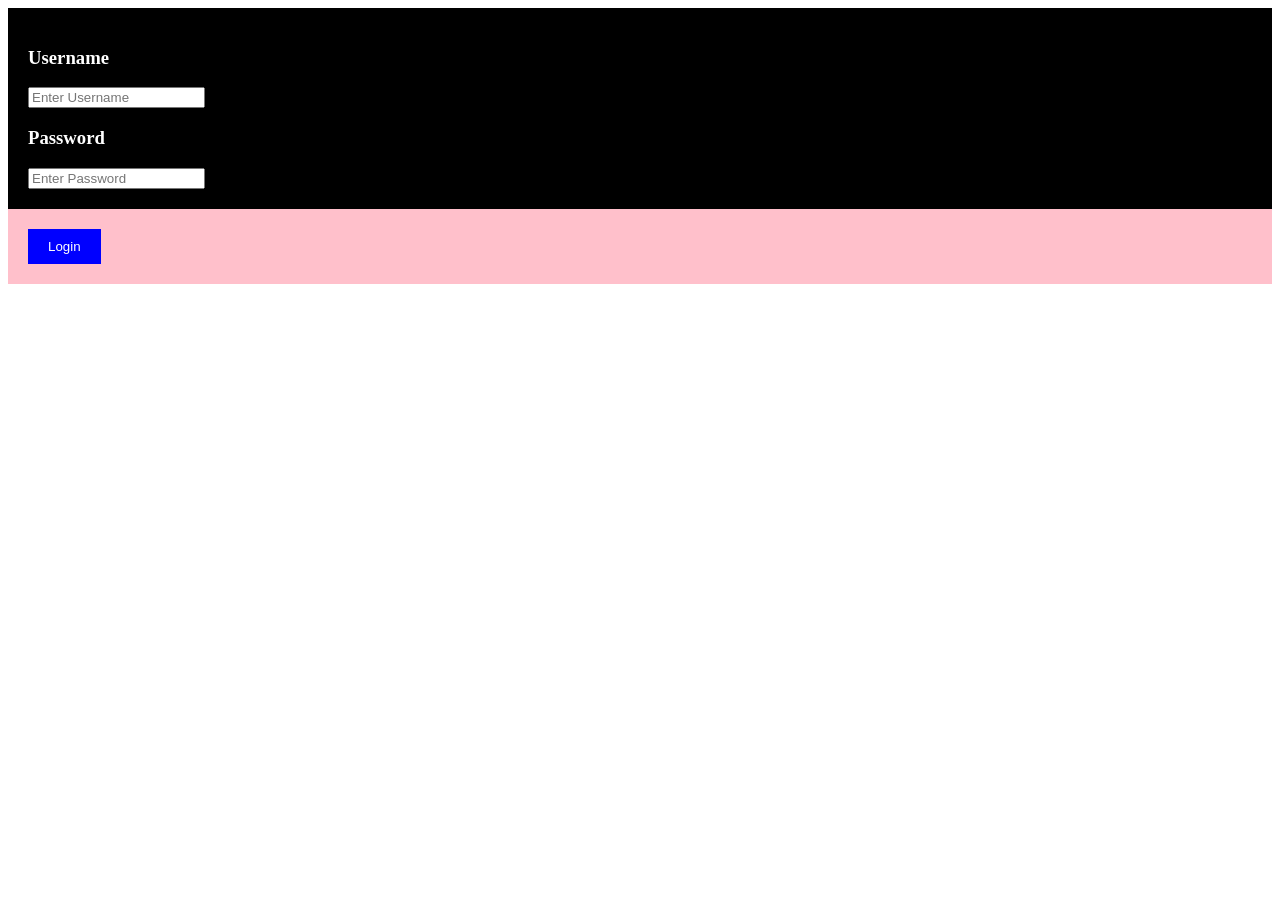
<file: loginpagetrial.html>
<!DOCTYPE html>
<html lang="en">
<head>
    <meta charset="UTF-8">
    <meta name="viewport" content="width=device-width, initial-scale=1.0">
    <title>Login Page</title>
</head>
<body>

    <div style="background-color: black; padding: 20px;">
        <h3 style="color: white;">Username</h3>
        <input type="text" id="username" placeholder="Enter Username">

        <h3 style="color: white;">Password</h3>
        <input type="password" id="password" placeholder="Enter Password">
    </div>

    <div style="background-color: pink; padding: 20px;">
        <button id="loginBtn"
                onclick="login()"
                style="background-color: blue;
                       color: white;
                       padding: 10px 20px;
                       border: none;
                       cursor: pointer;">
            Login
        </button>
    </div>

    <script>
        function login() {

            let username = document.getElementById("username").value;
            let password = document.getElementById("password").value;
            let button = document.getElementById("loginBtn");

            if (username === "sharma_anuj05" && password === "password123") {
                button.style.backgroundColor = "green";
            } else {
                button.style.backgroundColor = "red";
            }

        }
    </script>

</body>
</html>
</file>
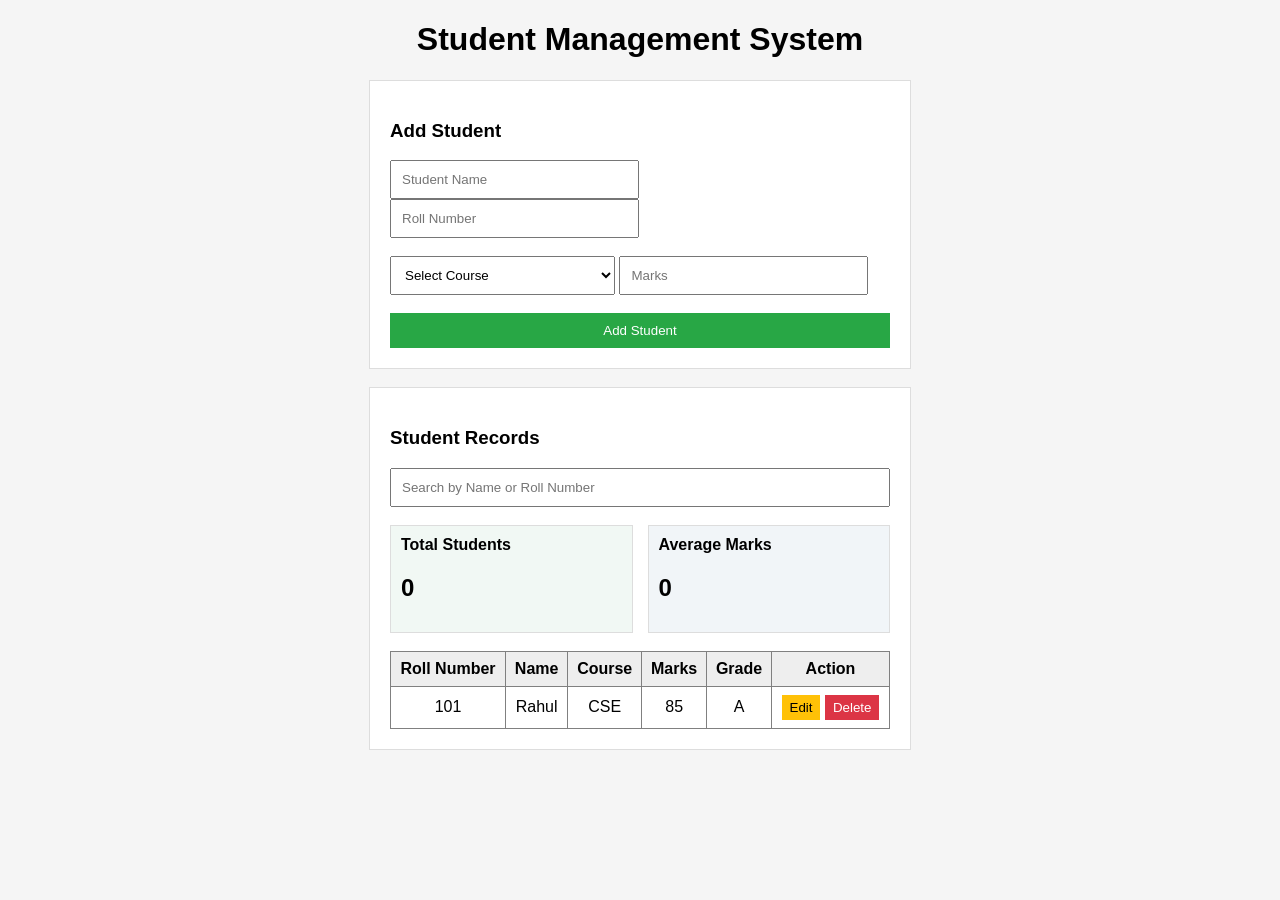
<file: student_management_system.html>
<!DOCTYPE html>
<html>
<head>
    <title>Student Management System</title>
</head>
<body style="font-family:Arial;background:#f5f5f5;">

<h1 align="center">Student Management System</h1>

<div style="width:500px;margin:auto;background:white;border:1px solid #ddd;padding:20px;">

    <h3>Add Student</h3>

    <div>
        <input type="text" placeholder="Student Name"
        style="width:45%;padding:10px;">

        <input type="text" placeholder="Roll Number"
        style="width:45%;padding:10px;">
    </div>

    <br>

    <div>
        <select style="width:45%;padding:10px;">
            <option>Select Course</option>
            <option>CSE</option>
            <option>AIML</option>
            <option>ECE</option>
            <option>IT</option>
        </select>

        <input type="number" placeholder="Marks"
        style="width:45%;padding:10px;">
    </div>

    <br>

    <button style="width:100%;padding:10px;background:#28a745;color:white;border:0;">
        Add Student
    </button>

</div>

<br>

<div style="width:500px;margin:auto;background:white;border:1px solid #ddd;padding:20px;">

    <h3>Student Records</h3>

    <input type="text" placeholder="Search by Name or Roll Number"
    style="width:100%;padding:10px;box-sizing:border-box;">

    <br><br>

    <div style="display:flex;gap:15px;">

        <div style="width:50%;background:#f1f8f4;border:1px solid #ddd;padding:10px;">
            <b>Total Students</b>
            <h2>0</h2>
        </div>

        <div style="width:50%;background:#f1f5f8;border:1px solid #ddd;padding:10px;">
            <b>Average Marks</b>
            <h2>0</h2>
        </div>

    </div>

    <br>

    <table border="1" width="100%" cellpadding="8"
    style="border-collapse:collapse;text-align:center;">

        <tr style="background:#eee;">
            <th>Roll Number</th>
            <th>Name</th>
            <th>Course</th>
            <th>Marks</th>
            <th>Grade</th>
            <th>Action</th>
        </tr>

        <tr>
            <td>101</td>
            <td>Rahul</td>
            <td>CSE</td>
            <td>85</td>
            <td>A</td>
            <td>
                <button style="background:#ffc107;border:0;padding:5px 8px;">
                    Edit
                </button>

                <button style="background:#dc3545;color:white;border:0;padding:5px 8px;">
                    Delete
                </button>
            </td>
        </tr>

    </table>

</div>

</body>
</html>
</file>
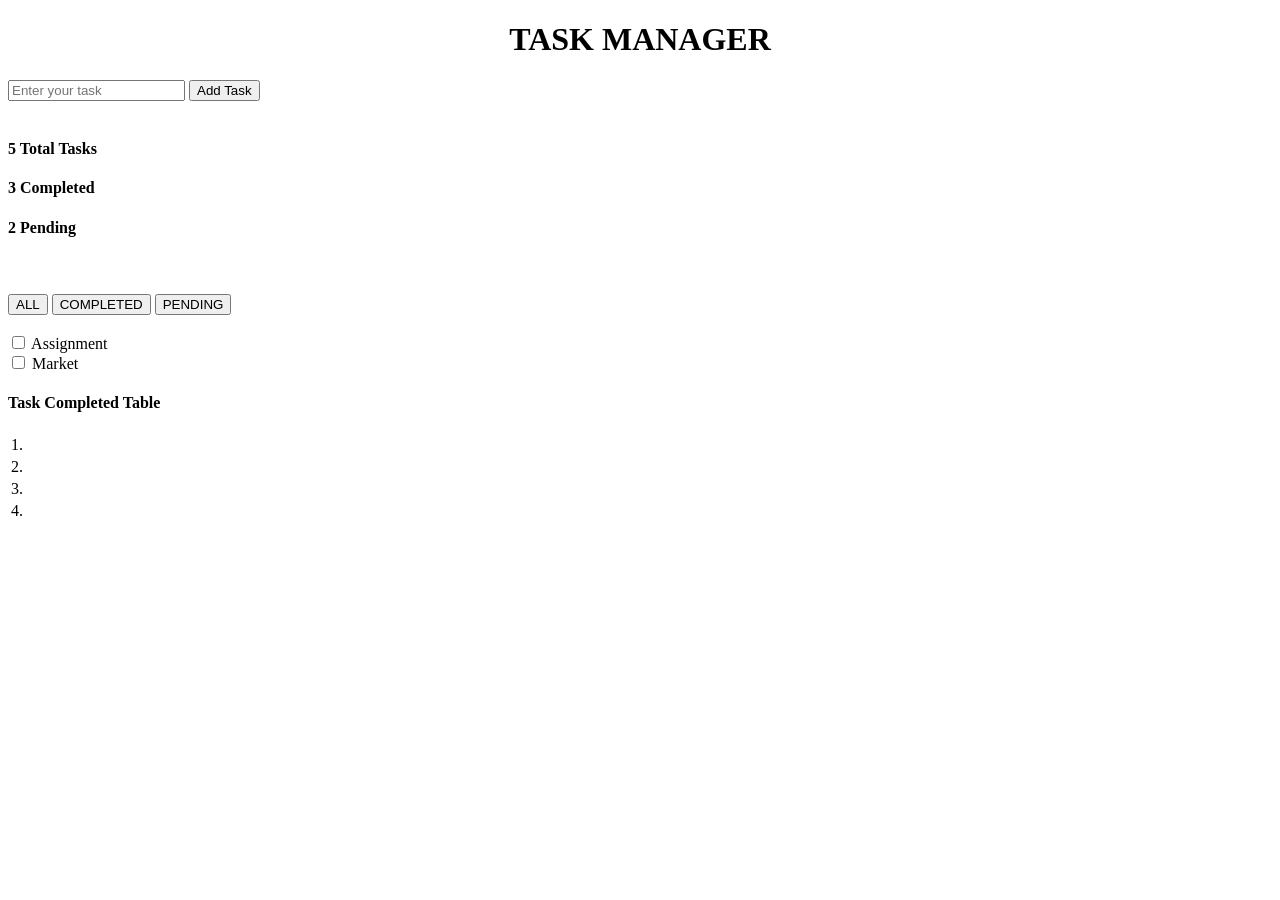
<file: taskmanager.html>
<!DOCTYPE html>
<html lang="en">
<head>
    <meta charset="UTF-8">
    <meta name="viewport" content="width=device-width, initial-scale=1.0">
    <title>Document</title>
</head>
<body>
    <div class = "container">
    <h1 align="center"> TASK MANAGER </h1>
    </div>
    <div class="adding task">
        <input type="text" placeholder="Enter your task">
        <button> Add Task </button>
    </div>
    <div class="number of tasks">
        <br>
        <h4> 5 Total Tasks </h4>
        <h4> 3 Completed </h4>
        <h4> 2 Pending </h4>
        <br>
    </div>
    <div class="all-completed-pending">
        <br>
        <button> ALL </button>
        <button> COMPLETED </button>
        <button> PENDING </button>
    </div>
    <div class="checkbox">
        <br>
        <input type="checkbox"> Assignment
        <br>
        <input type="checkbox"> Market
    </div>
    <div class="Task Completed Table">
        <table>
                <h4>Task Completed Table</h4>
            <tr>
                <td>
                    1.
                </td>
            </tr>
            <tr>
                <td>
                    2.
                </td>
            </tr>
            <tr>
                <td>
                    3.
                </td>
            </tr>
            <tr>
                <td>
                    4.
                </td>
            </tr>
        </table>
    </div>
</body>
</html>
</file>
